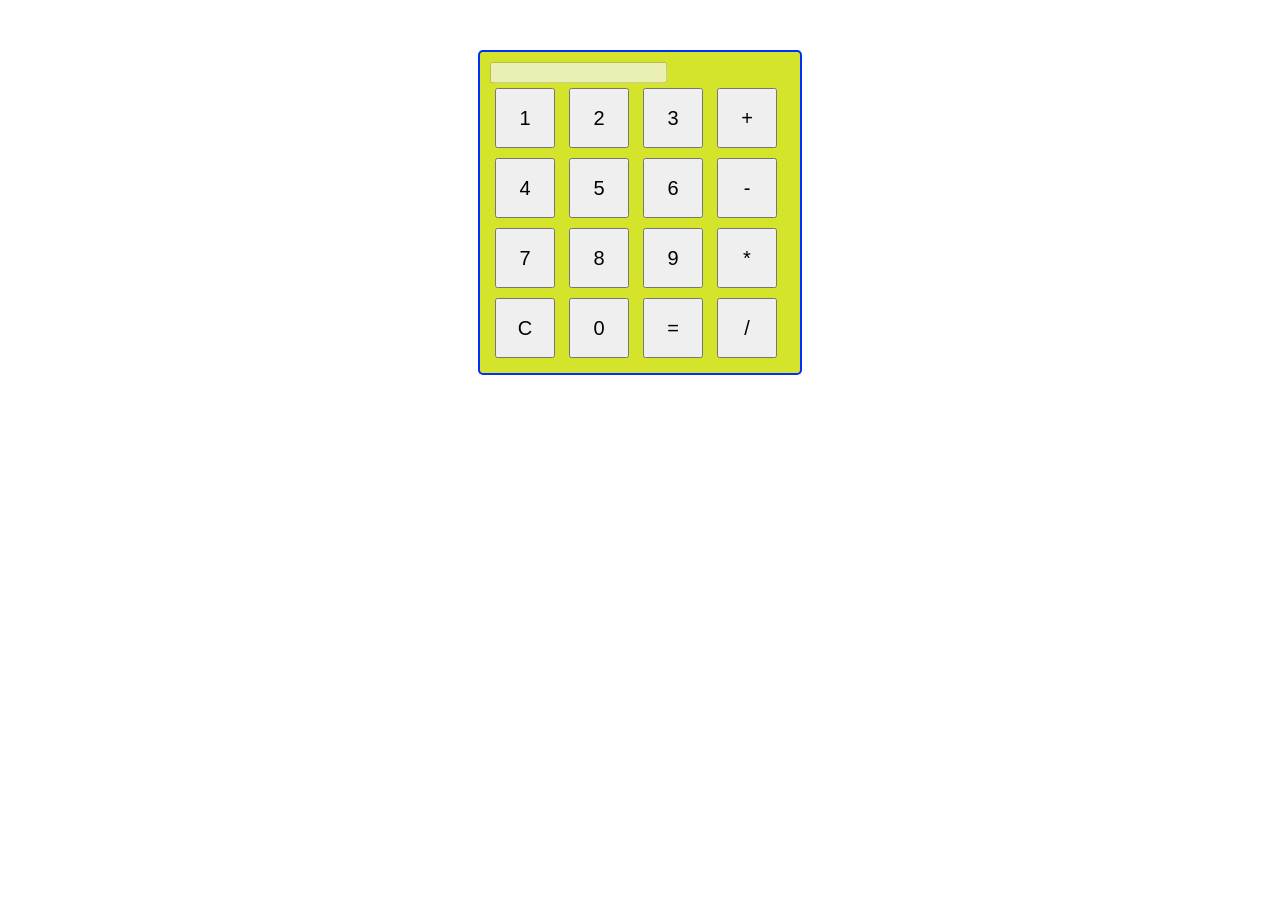
<file: calculadora/index.html>
<!DOCTYPE html>
<html lang="en">
<head>
    <meta charset="UTF-8">
    <meta name="viewport" content="width=device-width, initial-scale=1.0">
    <title>Document</title>
    <link rel="stylesheet" href="estilos.css">
</head>
<body>
    <div class="calcularora">
        <input type="text" id="pantalla" disabled>
        <br>
        <input type="button" value="1" onclick="agregarpantalla(`1`)">
        <input type="button" value="2" onclick="agregarpantalla(`2`)">
        <input type="button" value="3" onclick="agregarpantalla(`3`)">
        <input type="button" value="+" onclick="agregarpantalla(`+`)">
        <br>
        <input type="button" value="4" onclick="agregarpantalla(`4`)">
        <input type="button" value="5" onclick="agregarpantalla(`5`)">
        <input type="button" value="6" onclick="agregarpantalla(`6`)">
        <input type="button" value="-" onclick="agregarpantalla(`-`)">
        <br>
        <input type="button" value="7" onclick="agregarpantalla(`7`)">
        <input type="button" value="8" onclick="agregarpantalla(`8`)">
        <input type="button" value="9" onclick="agregarpantalla(`9`)">
        <input type="button" value="*" onclick="agregarpantalla(`*`)">
        <br>
        <input type="button" value="C" onclick="limpiarPAntalla()">
        <input type="button" value="0" onclick="agregarpantalla(`0`)">
        <input type="button" value="=" onclick="calcular()">
        <input type="button" value="/" onclick="agregarpantalla(`/`)">
    </div>
</body>
<script src="calculadora.js"></script>
</html>
</file>
<file: calculadora/estilos.css>
.calcularora{

    width: 300px;
    margin: 50px auto;
    border: 2px solid rgb(0, 47, 255);
    padding: 10px;
    border-radius: 5px;
    background-color: rgb(212, 228, 43);

}

input[type="button"]{
    width: 60PX;
    height: 60PX;
    margin: 5PX;
    font-size: 20PX;
    cursor: pointer;
}
</file>
